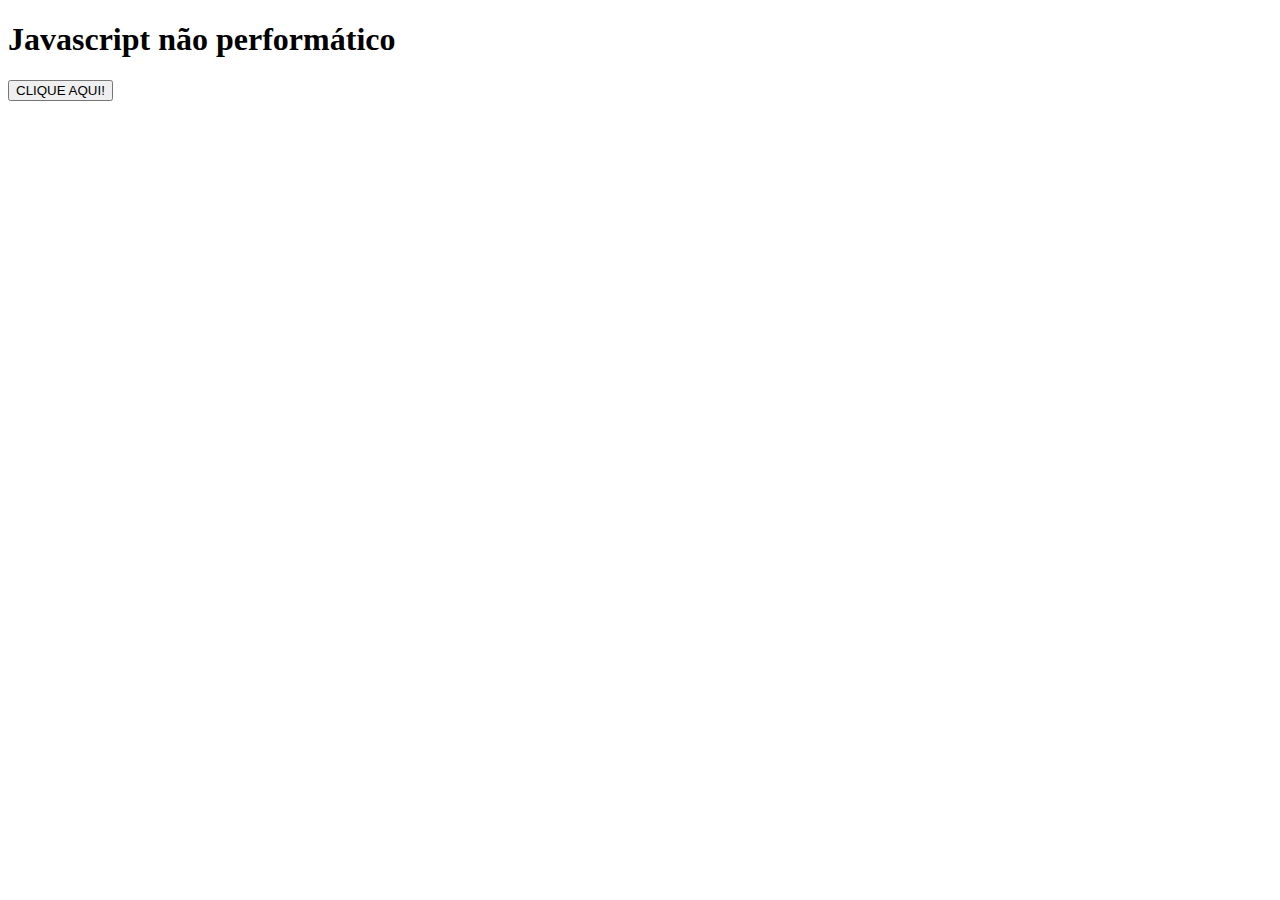
<file: aula03_desafio1/javascript-nao-performatico/index.html>
<!DOCTYPE html>
<html lang="en">
  <head>
    <meta charset="UTF-8" />
    <meta name="viewport" content="width=device-width, initial-scale=1.0" />
    <title>Javascript não performático</title>
  </head>
  <body>
    <h1>Javascript não performático</h1>
    <button id="clickButton">CLIQUE AQUI!</button>

    <ul id="data"></ul>
    <script src="./js/formatDate.js"></script>
    <script src="./js/script.js"></script>
  </body>
</html>
</file>
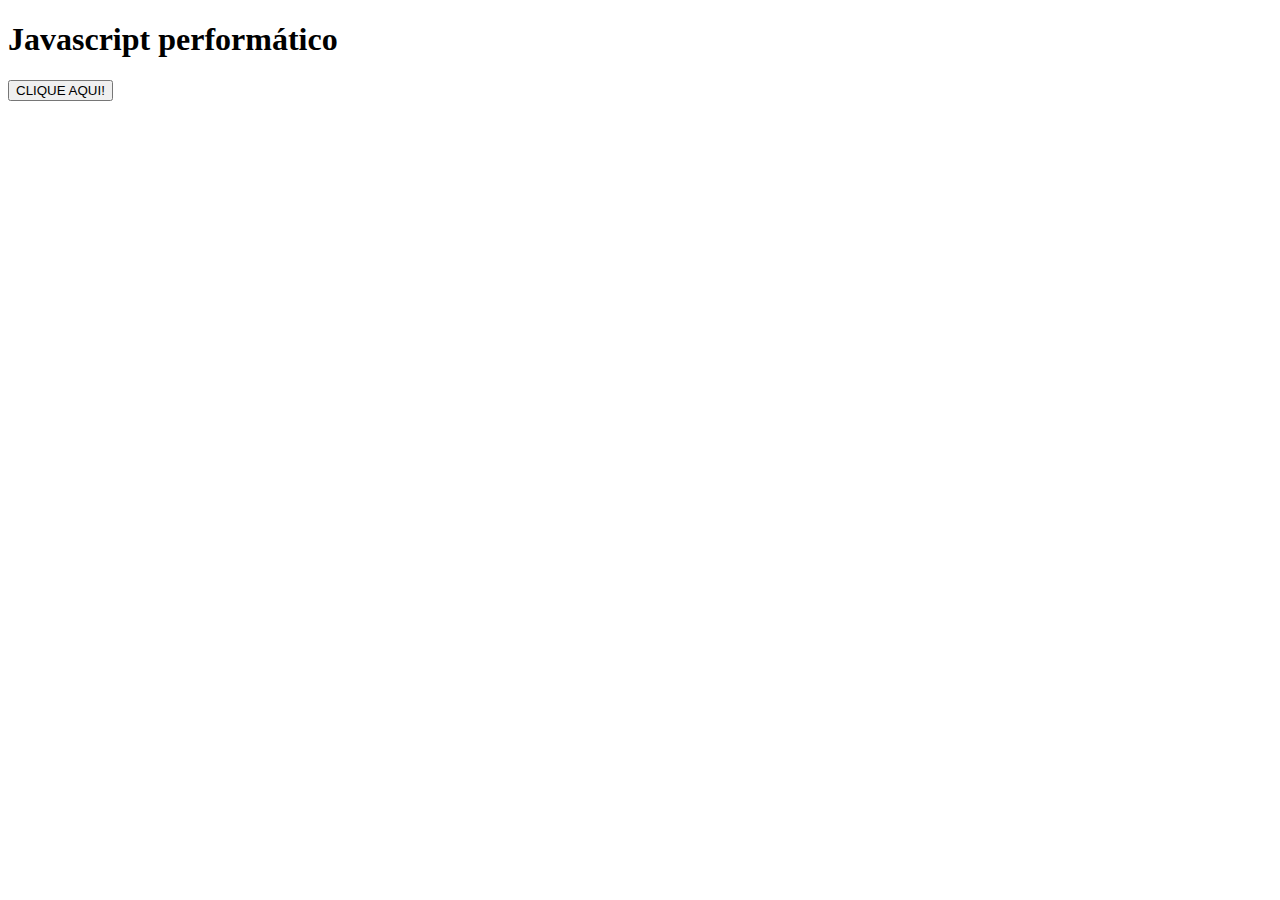
<file: aula03_desafio1/javascript-performatico/index.html>
<!DOCTYPE html>
<html lang="en">
  <head>
    <meta charset="UTF-8" />
    <meta name="viewport" content="width=device-width, initial-scale=1.0" />
    <title>Javascript performático</title>
  </head>
  <body>
    <h1>Javascript performático</h1>
    <button id="clickButton">CLIQUE AQUI!</button>

    <ul id="data"></ul>
    <script src="./js/formatDate.js"></script>
    <script src="./js/script.js"></script>
  </body>
</html>
</file>
